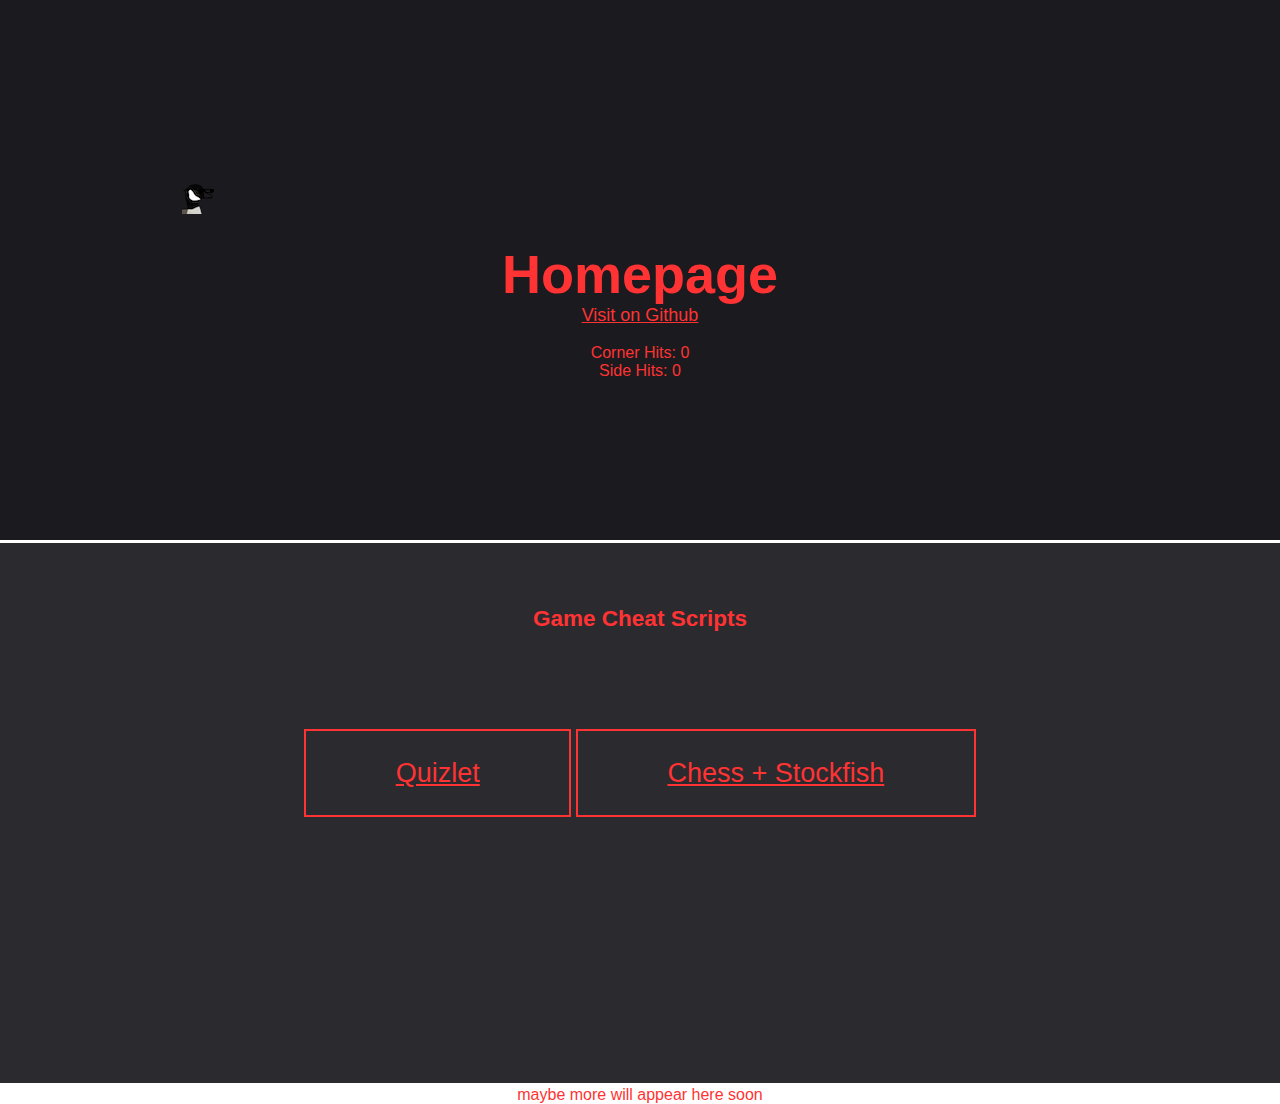
<file: index.html>
<!DOCTYPE html>
<html>
  <head>
    <link rel="stylesheet" type="text/css" href="style.css">
    <title>something</title>
  </head>
  <body>
    <div class="panel pT">
      <h2 class="cRed title">Homepage</h2>
      <a class="cRed" href="https://github.com/UndercoverGoose">Visit on Github</a><br><br>
      <span id="gcorn">Corner Hits: 0</span><br>
      <span id="gside">Side Hits: 0</span>
    </div>
    <div class="panel pB">
      <h2 class="cRed subtitle">Game Cheat Scripts</h2>
      <a class="block cGre" href="https://github.com/UndercoverGoose/classroom-cheats/blob/master/quizlet/README.md">Quizlet</a>
      <a class="block cGre" href="https://github.com/UndercoverGoose/stockfish-ws/">Chess + Stockfish</a>
    </div>
    <img id="dvd" src="goose.png"></img>
    <span>maybe more will appear here soon</span>
    <script src="script.js"></script>
  </body>
</html>
</file>
<file: style.css>
* {
  font-family: Arial;
  margin: auto;
  text-align: center;
  color: #ff3333;
  cursor: url("goose.png"), auto !important;
  transition-property: color, border;
  transition-duration: 0.3s;
}
a {
  font-size: 2vh;
}
a:hover {
  color: white;
}
.panel {
  width: 100vw;
  height: 60vh;
  border: none;
  border-bottom: 3px solid white;
}
.pT {
  background: #1a1a1f;
}
.pB {
  background: #2a2a2f;
}
.title {
  padding-top: 27vh;
  font-size: 6vh;
}
.subtitle {
  font-size: 2.5vh;
  padding-top: 7vh;
  padding-bottom: 14vh;
}
.block {
  border: 2px solid;
  padding-top: 3vh;
  padding-bottom: 3vh;
  padding-left: 7vw;
  padding-right: 7vw;
  font-size: 3vh;
}
.block:hover {
  border: 2px solid white;
}
#dvd {
  position: fixed;
  z-index: 999;
}
</file>
